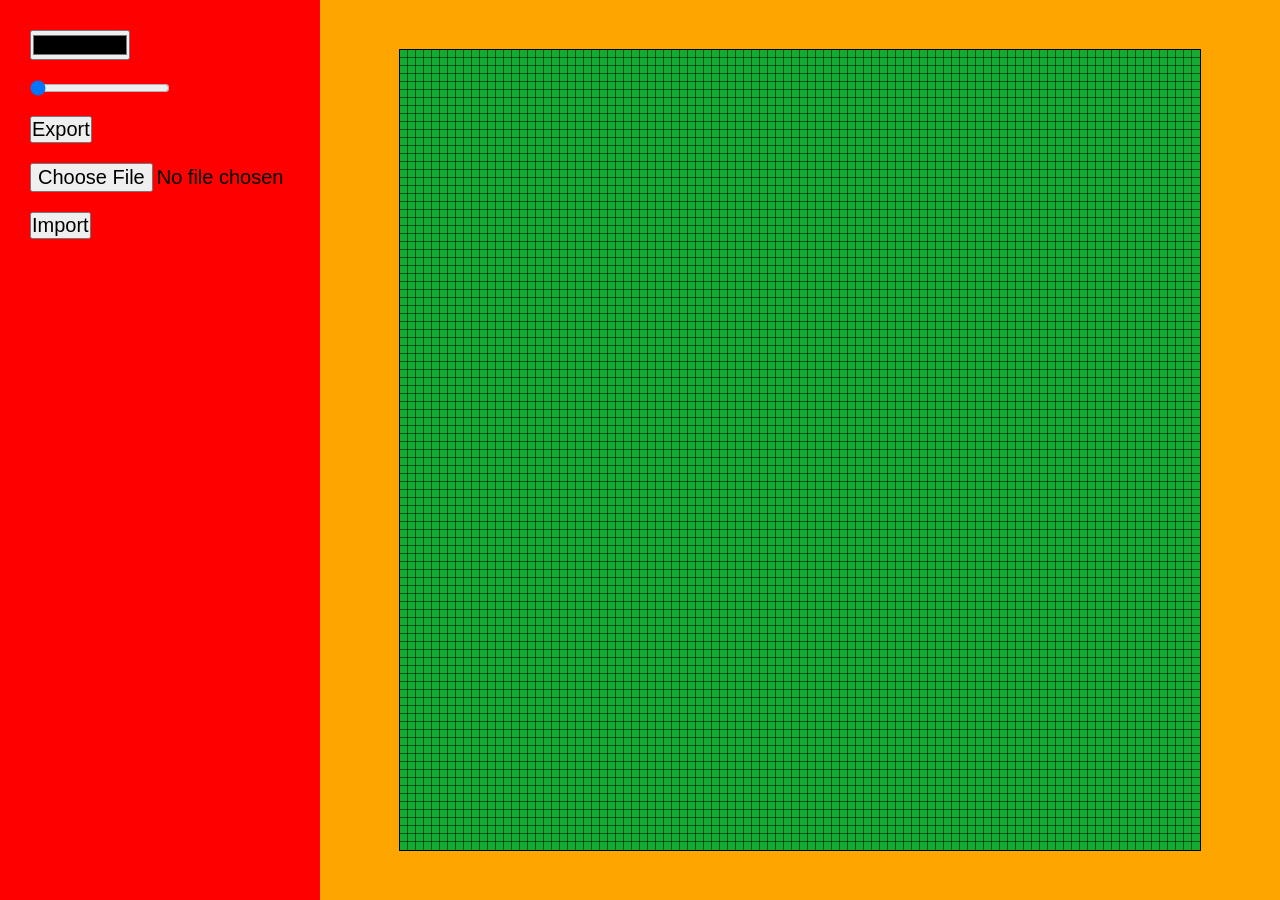
<file: index.html>
<!DOCTYPE html>
<html lang="en">
<head>
    <meta charset="UTF-8">
    <meta name="viewport" content="width=device-width, initial-scale=1.0">
    <link rel="stylesheet" href="style.css">
    <title>PhoMEL</title>
    <style>
        #canvas {
            border: 1px solid black;
        }
    </style>
</head>
<body>
    <div class="buttons">

        <input type="color" id="color" value="#000000">
        <input type="range" id="zoomSlider" min="1" max="10" step="0.1" value="1">
        <button onclick="exportSave()">Export</button>
        <input type="file" name="" id="inputSave">
        <button onclick="importSave()">Import</button>

    </div>

    <div class="draw" id="draw">
        
        <canvas id="canvas" width="800" height="800"></canvas>

    </div>
    
    <script src="script.js"></script>
</body>
</html>
</file>
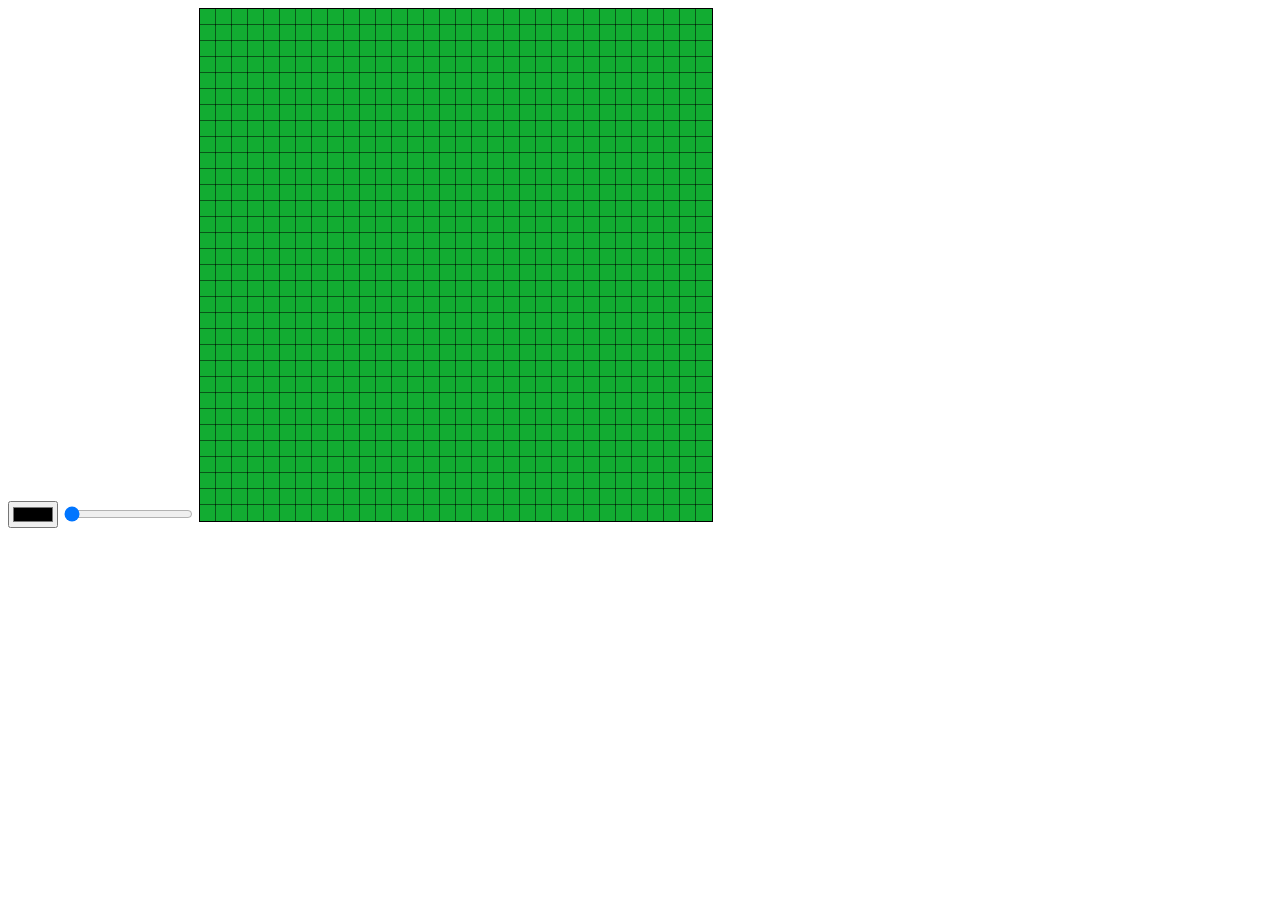
<file: test/test.html>
<!DOCTYPE html>
<html lang="en">
<head>
    <meta charset="UTF-8">
    <meta name="viewport" content="width=device-width, initial-scale=1.0">
    <title>Pixel Art</title>
    <style>
        #canvas {
            border: 1px solid black;
        }
    </style>
</head>
<body>
    <input type="color" id="color" value="#000000">
    <input type="range" id="zoomSlider" min="1" max="10" step="0.1" value="1">
    <canvas id="canvas" width="512" height="512"></canvas>
    <script src="test.js"></script>
</body>
</html>
</file>
<file: style.css>
*{
    margin: 0;
    padding: 0;
    box-sizing: border-box;
}
body {
    display: flex;
    height: 100vh;
}
.buttons{
    width: 25%;
    height: 100%;
    background: red;
    display: flex;
    flex-direction: column;
    align-items: baseline;
    padding: 20px;
}
.buttons *{
    margin: 10px;
    font-size: 20px;
}
.buttons input[type="color"]{
    width: 100px;
    height: 30px;
}
.buttons input[type="range"]{
    width: 140px;
}
.draw{
    width: 75%;
    height: 100%;
    background: orange;
    display: flex;
    justify-content: center;
    align-items: center;
    padding: 10px;
}
</file>
